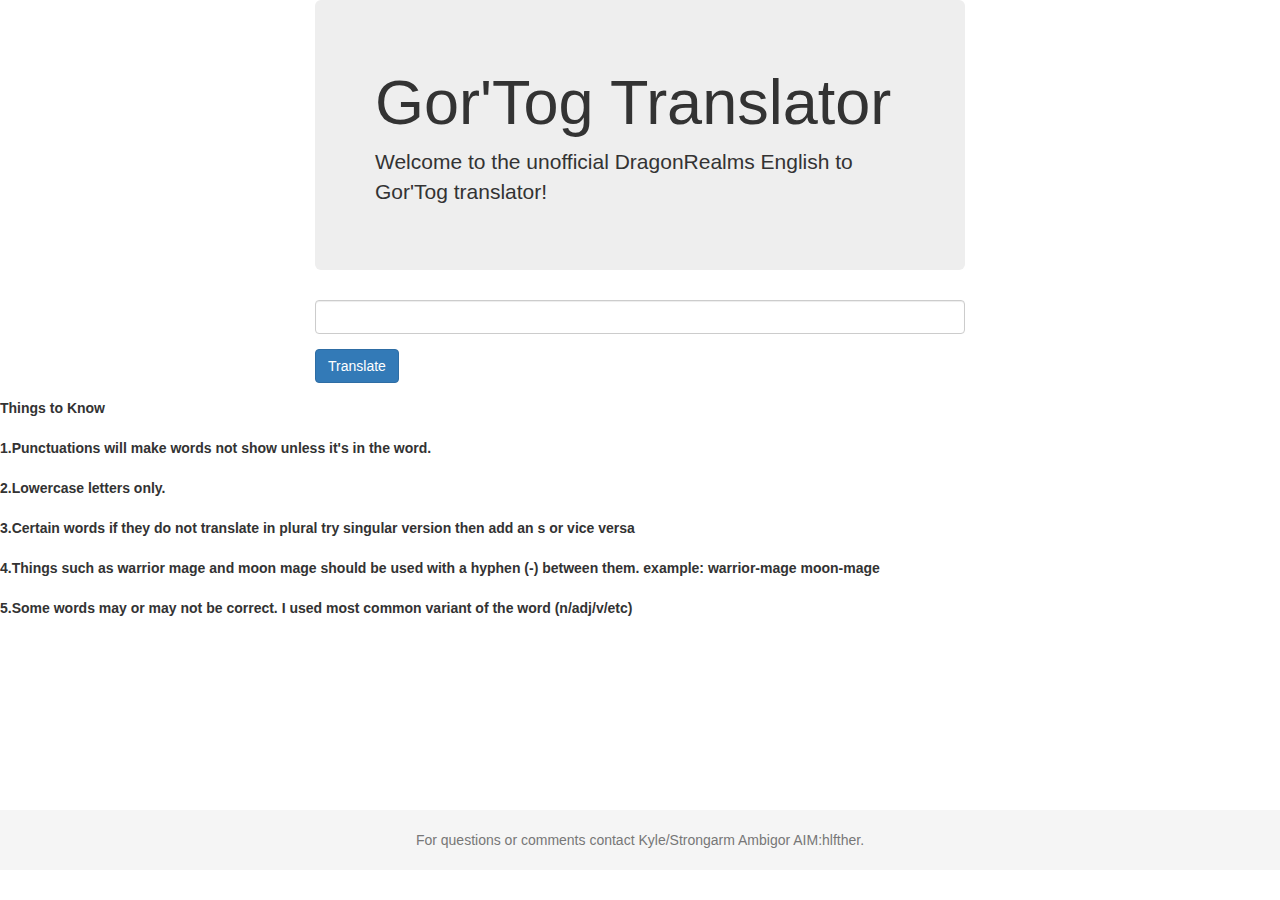
<file: index.html>
<!DOCTYPE html>
<html>

  <head>
    <link data-require="bootstrap@3.3.2" data-semver="3.3.2" rel="stylesheet" href="//maxcdn.bootstrapcdn.com/bootstrap/3.3.2/css/bootstrap.min.css" />
    <script data-require="bootstrap@3.3.2" data-semver="3.3.2" src="//maxcdn.bootstrapcdn.com/bootstrap/3.3.2/js/bootstrap.min.js"></script>
    <script data-require="jquery@2.1.3" data-semver="2.1.3" src="http://code.jquery.com/jquery-2.1.3.min.js"></script>
    <link rel="stylesheet" href="style.css" />
    <script src="translations.js"></script>
    <script src="script.js"></script>
    
  </head>

  <body>
    <div class="background-image">
    <div id="wrap">
      <div class="container">
        
      <div class="jumbotron">
        <h1>Gor'Tog Translator</h1>
        <p>Welcome to the unofficial DragonRealms English to Gor'Tog translator!</p>
      </div>
        
      <div class="form-group">
        <input id="translate" required class="form-control" type="text" />
      </div>
      <div class="form-group">
        <button class='btn btn-primary' id="go">Translate</button>
      </div>
      
      
        <p><span id="result"></span></p>
        
        <p><span id="error"></span></p>
        
      </div>
	   <div>
    <p>
        <b>Things to Know<br><br>1.Punctuations will make words not show unless it's in the word.
        <br><br>2.Lowercase letters only.
        <br><br>3.Certain words if they do not translate in plural try singular version then add an s or vice versa
        <br><br>4.Things such as warrior mage and moon mage should be used with a hyphen (-) between them. example: warrior-mage moon-mage 
        <br><br>5.Some words may or may not be correct. I used most common variant of the word (n/adj/v/etc)</b></p>
        </div>
      
      <div id="push"></div>
    </div>
    </div>
    
    <div id="footer">
        <div class="container text-center">
          <p class="text-muted credit">For questions or comments contact Kyle/Strongarm Ambigor AIM:hlfther.</p>
        </div>
      </div>
  </body>

</html>
</file>
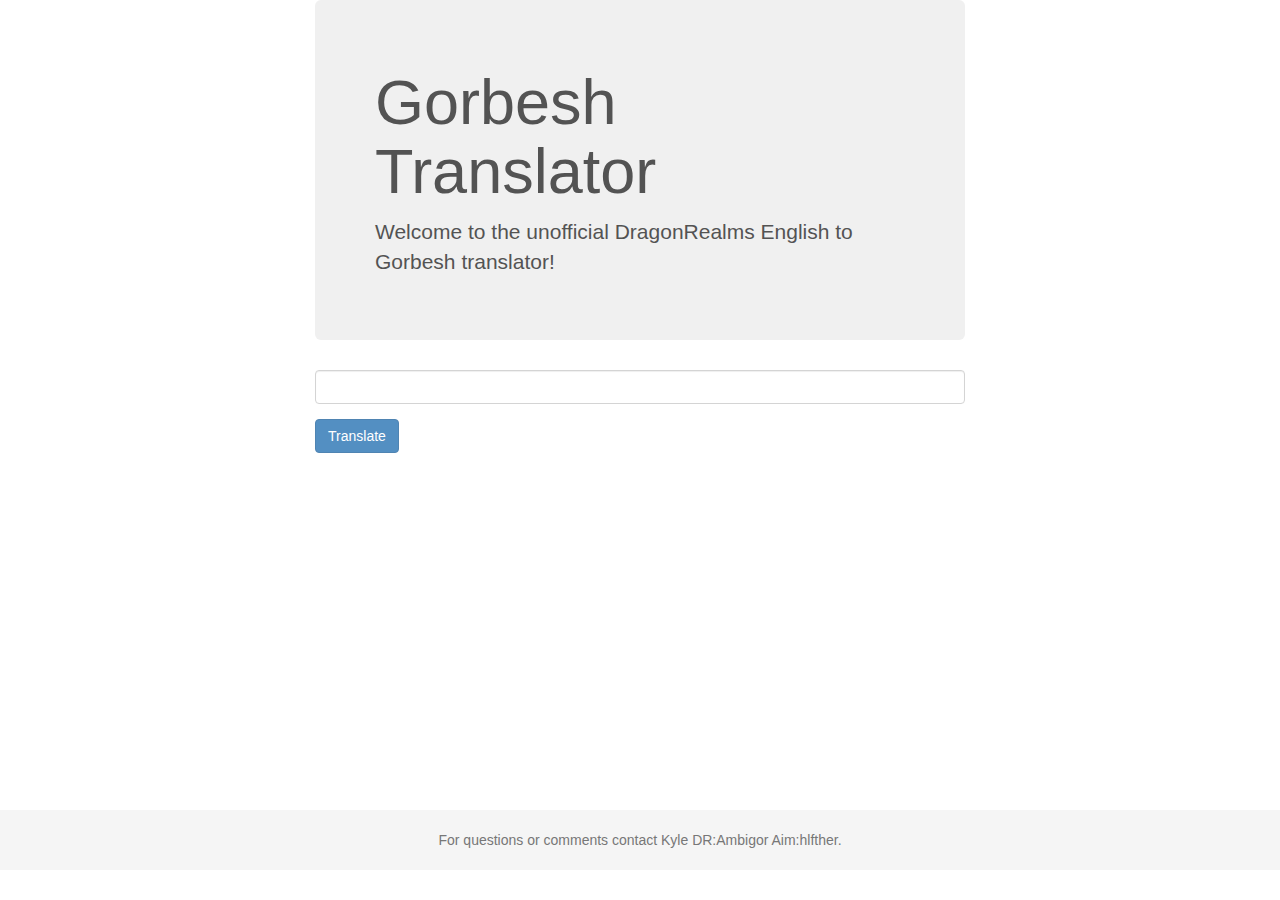
<file: Gorbesh.html>
<!DOCTYPE html>
<html>

  <head>
    <link data-require="bootstrap@3.3.2" data-semver="3.3.2" rel="stylesheet" href="//maxcdn.bootstrapcdn.com/bootstrap/3.3.2/css/bootstrap.min.css" />
    <script data-require="bootstrap@3.3.2" data-semver="3.3.2" src="//maxcdn.bootstrapcdn.com/bootstrap/3.3.2/js/bootstrap.min.js"></script>
    <script data-require="jquery@2.1.3" data-semver="2.1.3" src="http://code.jquery.com/jquery-2.1.3.min.js"></script>
    <link rel="stylesheet" href="gorbstyle.css" />
    <script src="Gorbtranslations.js"></script>
    <script src="script.js"></script>
    
  </head>

  <body>
    <div class="background-image">
    <div id="wrap">
      <div class="container">
        
      <div class="jumbotron">
        <h1>Gorbesh Translator</h1>
        <p>Welcome to the unofficial DragonRealms English to Gorbesh translator!</p>
      </div>
        
      <div class="form-group">
        <input id="translate" required class="form-control" type="text" />
      </div>
      <div class="form-group">
        <button class='btn btn-primary' id="go">Translate</button>
      </div>
      
      
        <p><span id="result"></span></p>
        
        <p><span id="error"></span></p>
        
      </div>
      
      <div id="push"></div>
    </div>
    </div>
    
    <div id="footer">
        <div class="container text-center">
          <p class="text-muted credit">For questions or comments contact Kyle DR:Ambigor Aim:hlfther.</p>
        </div>
      </div>
  </body>

</html>
</file>
<file: style.css>
/* Styles go here */

   /* Sticky footer styles
      -------------------------------------------------- */

      html,
      body {
        height: 100%;
          
        /* The html and body elements cannot have any padding or margin. */
      }
      
      .background-image {
        height:90%;
        background-image: url('http://www.play.net/images/dr/races/new/gortog.gif');
        background-repeat: no-repeat;
        
        
      }

      /* Wrapper for page content to push down footer */
      #wrap {
        min-height: 100%;
        height: auto !important;
        height: 100%;
        /* Negative indent footer by it's height */
        margin: 0 auto -60px;
      }

      /* Set the fixed height of the footer here */
      #push,
      #footer {
        height: 60px;
      }
      #footer {
        background-color: #f5f5f5;
      }

      /* Lastly, apply responsive CSS fixes as necessary */
      @media (max-width: 767px) {
        #footer {
          margin-left: -20px;
          margin-right: -20px;
          padding-left: 20px;
          padding-right: 20px;
        }
      }



      /* Custom page CSS
      -------------------------------------------------- */
      /* Not required for template or sticky footer method. */

      .container {
        width: auto;
        max-width: 680px;
      }
      .container .credit {
        margin: 20px 0;
      }
</file>
<file: gorbstyle.css>
/* Styles go here */

   /* Sticky footer styles
      -------------------------------------------------- */

      html,
      body {
        height: 100%;
          
        /* The html and body elements cannot have any padding or margin. */
      }
      
      .background-image {
        height:90%;
        background-image: url('https://elanthipedia.play.net/mediawiki/images/2/28/Gnomes.gif');
        background-repeat: no-repeat;
        
        
      }

      /* Wrapper for page content to push down footer */
      #wrap {
        min-height: 100%;
        height: auto !important;
        height: 100%;
        /* Negative indent footer by it's height */
        margin: 0 auto -60px;
        opacity: .84;
      }

      /* Set the fixed height of the footer here */
      #push,
      #footer {
        height: 60px;
      }
      #footer {
        background-color: #f5f5f5;
      }

      /* Lastly, apply responsive CSS fixes as necessary */
      @media (max-width: 767px) {
        #footer {
          margin-left: -20px;
          margin-right: -20px;
          padding-left: 20px;
          padding-right: 20px;
        }
      }



      /* Custom page CSS
      -------------------------------------------------- */
      /* Not required for template or sticky footer method. */

      .container {
        width: auto;
        max-width: 680px;
      }
      .container .credit {
        margin: 20px 0;
      }
</file>
